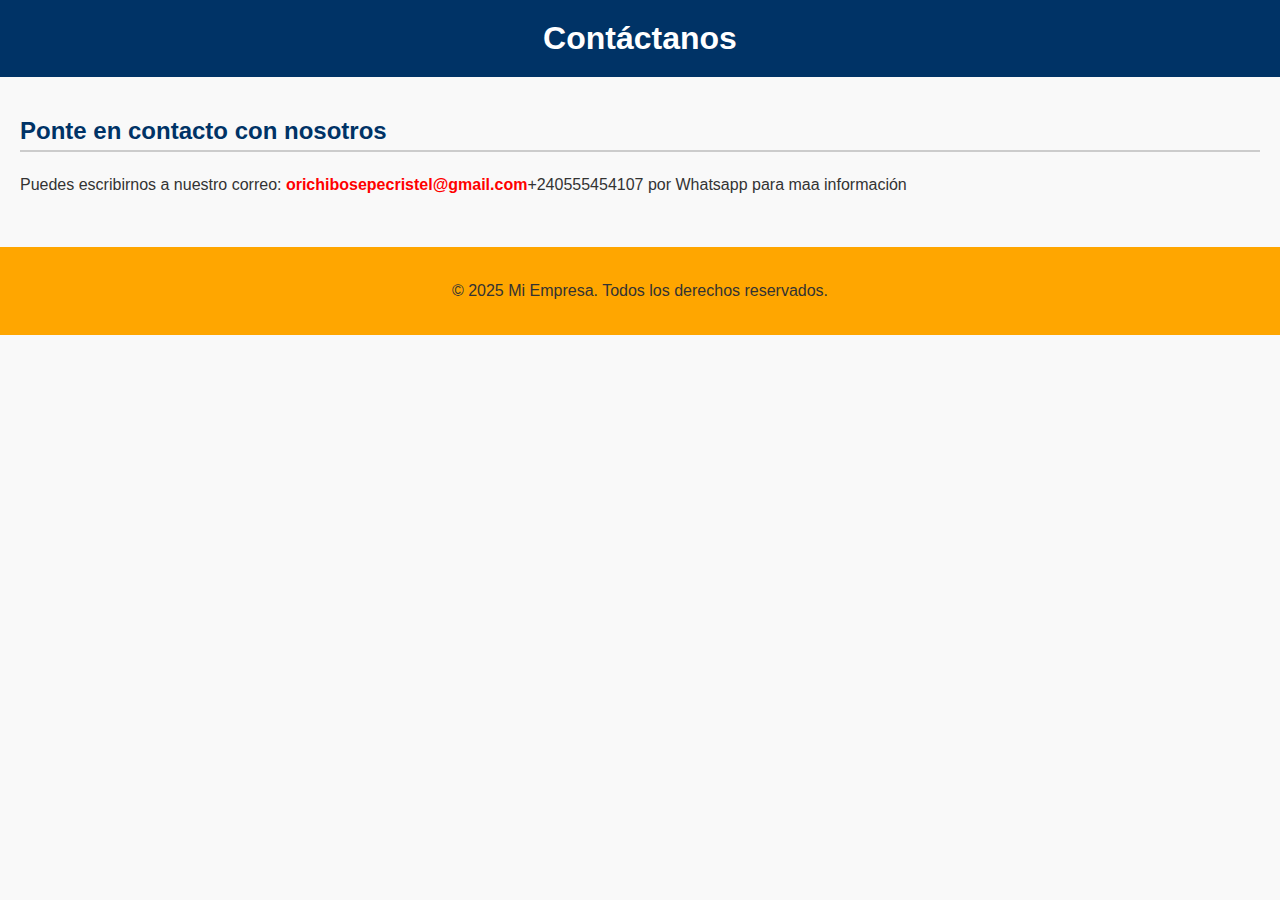
<file: contacto.html>
<!DOCTYPE html>
<html lang="es">
<head>
    <meta charset="UTF-8">
    <title>Contacto</title>
    <link rel="stylesheet" href="style.css">
</head>
<body>

    <header id="encabezado" class="encabezado">
        <h1 class="titulo">Contáctanos</h1>
    </header>

    <main class="contenido">
        <section class="seccion">
            <h2 class="subtitulo">Ponte en contacto con nosotros</h2>
            <p class="parrafo">
                Puedes escribirnos a nuestro correo:
                <a href="mailto:orichibosepecristel@gmail.com" class="enlace">orichibosepecristel@gmail.com</a><a>+240555454107 por Whatsapp para maa información</a>
            </p>
        </section>
    </main>

    <footer id="pie">
        <p class="parrafo">© 2025 Mi Empresa. Todos los derechos reservados.</p>
    </footer>

</body>
</html>
</file>
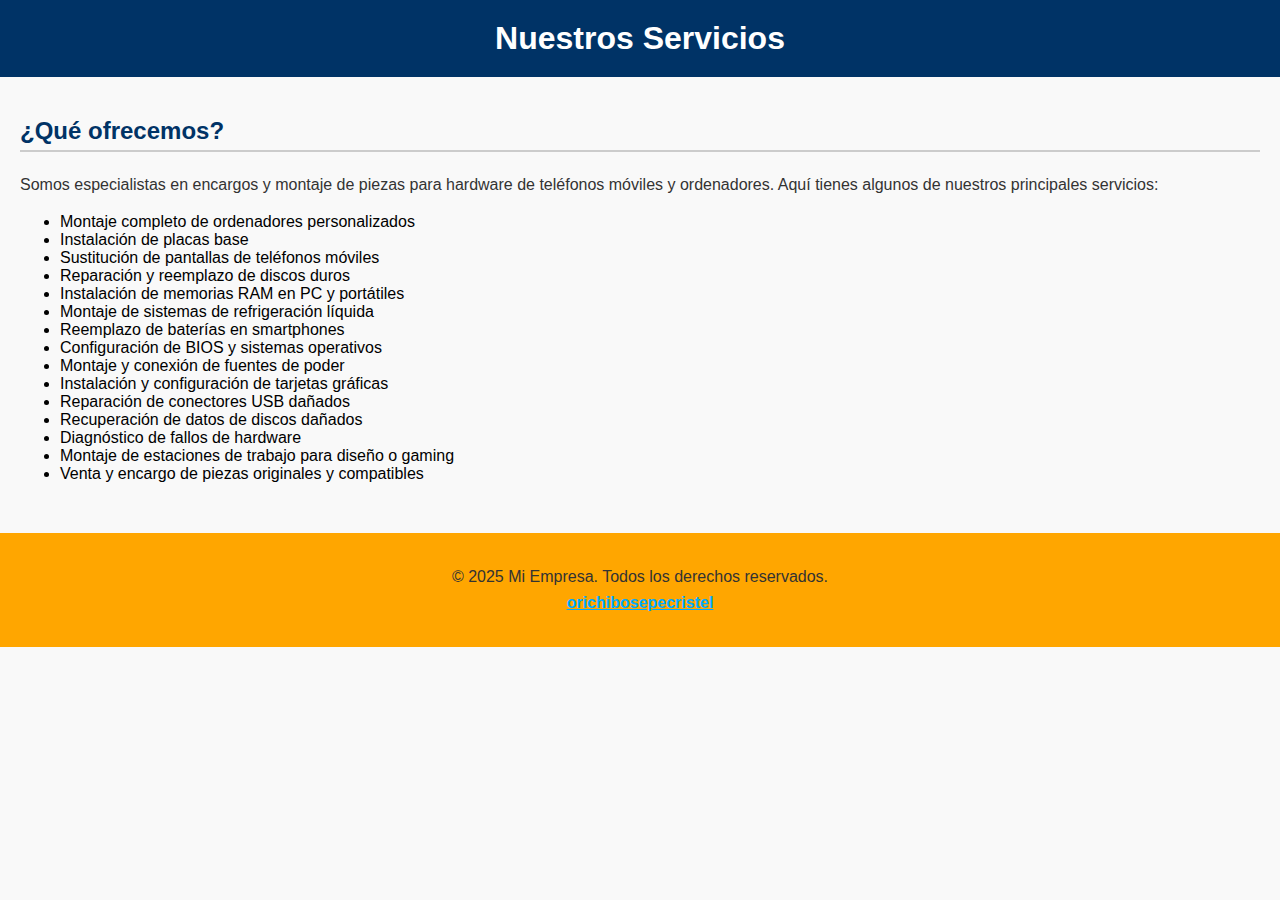
<file: servicio.html>
<!DOCTYPE html>
<html lang="es">
<head>
    <meta charset="UTF-8">
    <title>Servicios</title>
    <link rel="stylesheet" href="style.css">
</head>
<body>

    <header id="encabezado" class="encabezado">
        <h1 class="titulo">Nuestros Servicios</h1>
    </header>

    <main class="contenido">
        <section class="seccion">
            <h2 class="subtitulo">¿Qué ofrecemos?</h2>
            <p class="parrafo">Somos especialistas en encargos y montaje de piezas para hardware de teléfonos móviles y ordenadores. Aquí tienes algunos de nuestros principales servicios:</p>
            
            <ul class="lista-servicios">
                <li>Montaje completo de ordenadores personalizados</li>
                <li>Instalación de placas base</li>
                <li>Sustitución de pantallas de teléfonos móviles</li>
                <li>Reparación y reemplazo de discos duros</li>
                <li>Instalación de memorias RAM en PC y portátiles</li>
                <li>Montaje de sistemas de refrigeración líquida</li>
                <li>Reemplazo de baterías en smartphones</li>
                <li>Configuración de BIOS y sistemas operativos</li>
                <li>Montaje y conexión de fuentes de poder</li>
                <li>Instalación y configuración de tarjetas gráficas</li>
                <li>Reparación de conectores USB dañados</li>
                <li>Recuperación de datos de discos dañados</li>
                <li>Diagnóstico de fallos de hardware</li>
                <li>Montaje de estaciones de trabajo para diseño o gaming</li>
                <li>Venta y encargo de piezas originales y compatibles</li>
            </ul>
        </section>
    </main>

    <footer id="pie">
        <p class="parrafo">© 2025 Mi Empresa. Todos los derechos reservados. <br>
        <a href="mailto:orichibosepecristel@gmail.com" class="enlace">orichibosepecristel</a></p>
    </footer>

</body>
</html>
</file>
<file: style.css>
/* Estilos Generales */
body {
    font-family: Verdana, sans-serif;
    background-color: #f9f9f9;
    margin: 0;
    padding: 0;
}

/* Encabezado */
#encabezado {
    background-color: #003366;
    color: white;
    text-align: center;
    padding: 20px 0;
}

.titulo {
    margin: 0;
}

/* Navegación */
.menu {
    background-color: #0055a5;
}

.lista-nav {
    list-style: none;
    margin: 0;
    padding: 0;
    display: flex;
    justify-content: center;
}

.lista-nav li {
    margin: 0 15px;
}

.enlace {
    color:red;
    text-decoration: none;
    font-weight: bold;
}

.enlace:hover {
    text-decoration: underline;
}

/* Contenido */
.contenido {
    padding: 20px;
}

.seccion {
    margin-bottom: 30px;
}

.subtitulo {
    color: #003366;
    border-bottom: 2px solid #ccc;
    padding-bottom: 5px;
}

.parrafo {
    font-size: 1em;
    color: #333;
    line-height: 1.6;
}

/* Lista */
.lista {
    list-style-type: square;
    padding-left: 20px;
}

.item-lista {
    margin: 5px 0;
}

/* Tabla */
.tabla {
    width: 100%;
    border-collapse: collapse;
    margin-top: 10px;
}

.celda {
    border: 1px solid #aaa;
    padding: 8px;
    text-align: center;
}

/* Imagen */
.imagen {
    width: 100%;
    max-width: 300px;
    height: auto;
    border: 2px solid #91F700;
    display: block;
    margin-top: 10px;
}

/* Pie de página */
#pie {
    background-color: #FFA600;
    color: yellow #09C138;
    text-align: center;
    padding: 15px;
}
#pie a {
    color: #00aaff;
    text-decoration: underline;
}
</file>
